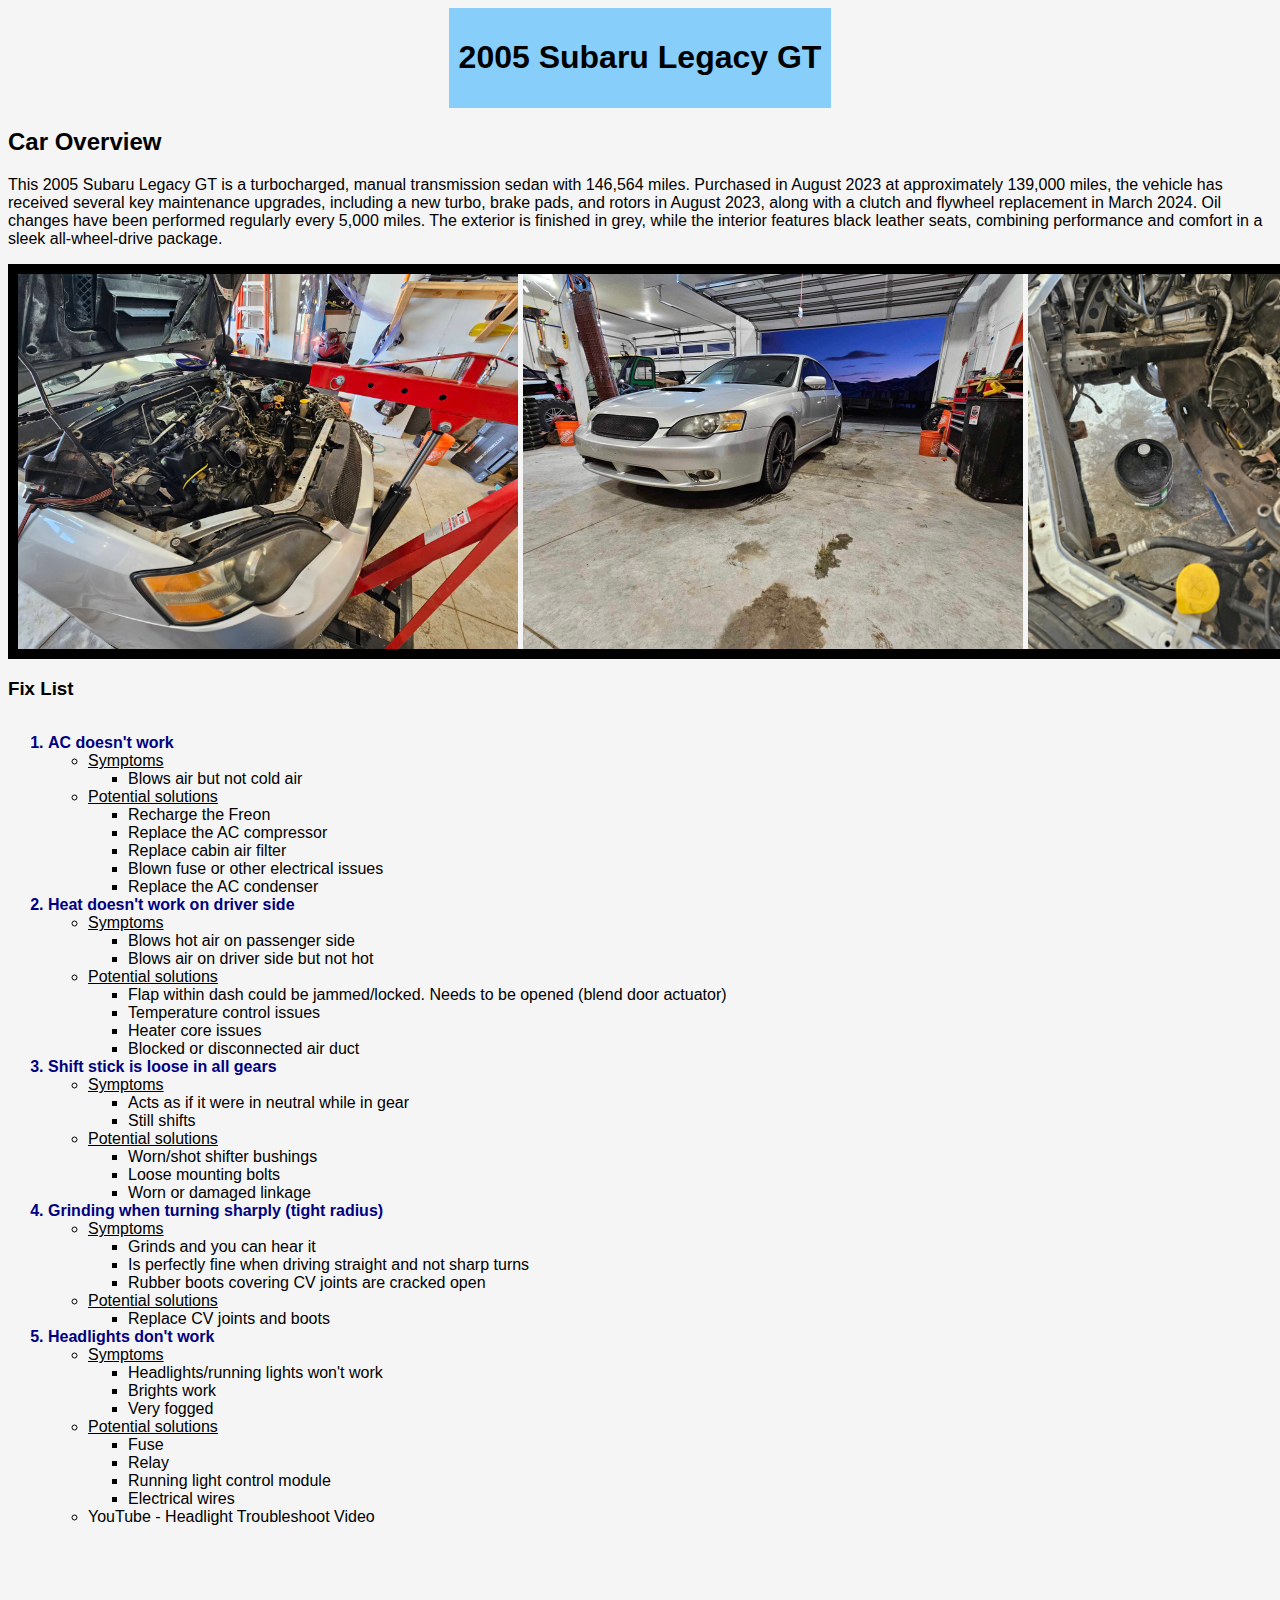
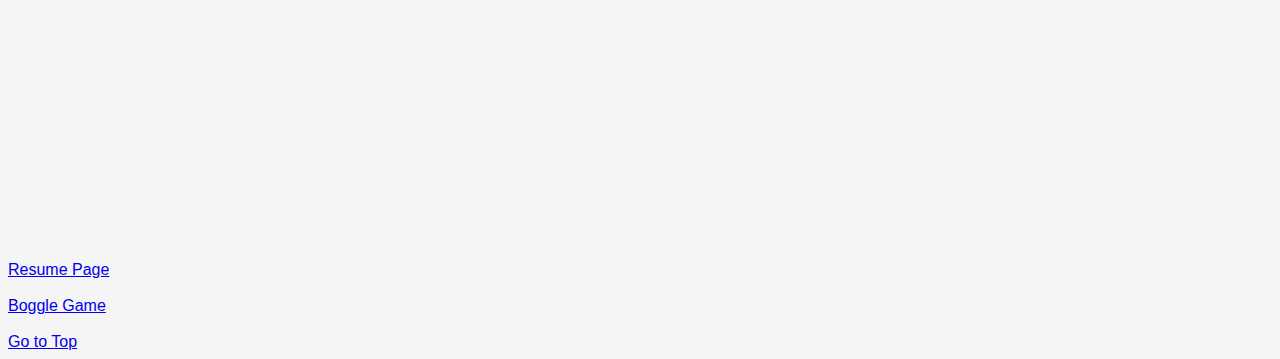
<file: scratch.html>
<!DOCTYPE html>
<html lang="en">
<head>
    <meta charset="UTF-8">
    <meta name="viewport" content="width=device-width>, initial-scale=1.0">
    <title>2005 Subaru Legacy GT</title>
    <link rel="stylesheet" type="text/css" href="css/scratch.css">
</head>
<body>
    <div style="background-color: lightskyblue; width: max-content; padding: 10px; margin: 0 auto;">
        <div style="text-align: center;">
          <h1 id="top">2005 Subaru Legacy GT</h1>
        </div>
      </div>
      
    <h2>Car Overview</h2>
        <p>This 2005 Subaru Legacy GT is a turbocharged, manual transmission sedan with 146,564 miles. Purchased in August 2023 at approximately 139,000 miles, the vehicle has received several key maintenance upgrades, including a new turbo, brake pads, and rotors in August 2023, along with a clutch and flywheel replacement in March 2024. Oil changes have been performed regularly every 5,000 miles. The exterior is finished in grey, while the interior features black leather seats, combining performance and comfort in a sleek all-wheel-drive package.
        </p>
<div style="text-align: center;">
<div style="border: 10px solid black; display: inline-block;">
    <div class="container">
        <img src="assets\img\Engine1.jpg" alt="Engine 1" width="500">
            <img src="assets\img\Legacy.JPG" alt="2005 Subaru Legacy GT" width="500">
            <img src="assets\img\Engine2.jpg" alt="Engine 2" width="281.5">
    </div>
</div>
</div>
    <h3>Fix List</h3>
    <div style="display: flex; align-items: flex-start; gap: 75px;">
        <ol>
            <li class="emphasizedText">AC doesn't work</li>
            <ul>
                <li class="class1">Symptoms</li>
                <ul>
                    <li>Blows air but not cold air</li>
                </ul>
                <li class="class1">Potential solutions</li>
                <ul>
                    <li>Recharge the Freon</li>
                    <li>Replace the AC compressor</li>
                    <li>Replace cabin air filter</li>
                    <li>Blown fuse or other electrical issues</li>
                    <li>Replace the AC condenser</li>
                </ul>
            </ul>
            <li class="emphasizedText">Heat doesn't work on driver side</li>
            <ul>
                <li class="class1">Symptoms</li>
                <ul>
                    <li>Blows hot air on passenger side</li>
                    <li>Blows air on driver side but not hot</li>
                </ul>
                <li class="class1">Potential solutions</li>
                <ul>
                    <li>Flap within dash could be jammed/locked. Needs to be opened (blend door actuator)</li>
                    <li>Temperature control issues</li>
                    <li>Heater core issues</li>
                    <li>Blocked or disconnected air duct</li>
                </ul>
            </ul>
            <li class="emphasizedText">Shift stick is loose in all gears</li>
            <ul>
                <li class="class1">Symptoms</li>
                <ul>
                    <li>Acts as if it were in neutral while in gear</li>
                    <li>Still shifts</li>
                </ul>
                <li class="class1">Potential solutions</li>
                <ul>
                    <li>Worn/shot shifter bushings</li>
                    <li>Loose mounting bolts</li>
                    <li>Worn or damaged linkage</li>
                </ul>
            </ul>
            <li class="emphasizedText">Grinding when turning sharply (tight radius)</li>
            <ul>
                <li class="class1">Symptoms</li>
                <ul>
                    <li>Grinds and you can hear it</li>
                    <li>Is perfectly fine when driving straight and not sharp turns</li>
                    <li>Rubber boots covering CV joints are cracked open</li>
                </ul>
                <li class="class1">Potential solutions</li>
                <ul>
                    <li>Replace CV joints and boots</li>
                </ul>
            </ul>
            <li class="emphasizedText">Headlights don't work</li>
            <ul>
                <li class="class1">Symptoms</li>
                <ul>
                    <li>Headlights/running lights won't work</li>
                    <li>Brights work</li>
                    <li>Very fogged</li>
                </ul>
                <li class="class1">Potential solutions</li>
                <ul>
                    <li>Fuse</li>
                    <li>Relay</li>
                    <li>Running light control module</li>
                    <li>Electrical wires</li>
                </ul>
                <li>YouTube - Headlight Troubleshoot Video</li>
                <iframe width="560" height="315" src="https://www.youtube.com/embed/V_JRC4yCg60?si=ihYzjLYAICjwn5AU" title="YouTube video player" frameborder="0" allow="accelerometer; autoplay; clipboard-write; encrypted-media; gyroscope; picture-in-picture; web-share" referrerpolicy="strict-origin-when-cross-origin" allowfullscreen></iframe>
            </ul>
        </ol>
        <div class='tableauPlaceholder' id='viz1744918450710' style='position: relative'><noscript><a href='#'><img alt='Visualizations for the Car Data ' src='https:&#47;&#47;public.tableau.com&#47;static&#47;images&#47;Ca&#47;CarData_4&#47;Cardata&#47;1_rss.png' style='border: none' /></a></noscript><object class='tableauViz'  style='display:none;'><param name='host_url' value='https%3A%2F%2Fpublic.tableau.com%2F' /> <param name='embed_code_version' value='3' /> <param name='site_root' value='' /><param name='name' value='CarData_4&#47;Cardata' /><param name='tabs' value='no' /><param name='toolbar' value='yes' /><param name='static_image' value='https:&#47;&#47;public.tableau.com&#47;static&#47;images&#47;Ca&#47;CarData_4&#47;Cardata&#47;1.png' /> <param name='animate_transition' value='yes' /><param name='display_static_image' value='yes' /><param name='display_spinner' value='yes' /><param name='display_overlay' value='yes' /><param name='display_count' value='yes' /><param name='language' value='en-US' /></object></div>                <script type='text/javascript'>                    var divElement = document.getElementById('viz1744918450710');                    var vizElement = divElement.getElementsByTagName('object')[0];                    vizElement.style.width='1000px';vizElement.style.height='800px';                    var scriptElement = document.createElement('script');                    scriptElement.src = 'https://public.tableau.com/javascripts/api/viz_v1.js';                    vizElement.parentNode.insertBefore(scriptElement, vizElement);                </script>
</div>
    <a href="index.html">Resume Page</a>
    <br><br>
    <a href="webapp.html">Boggle Game</a>
    <br><br>
    <a href="#top">Go to Top</a>
</body>
</html>
</file>
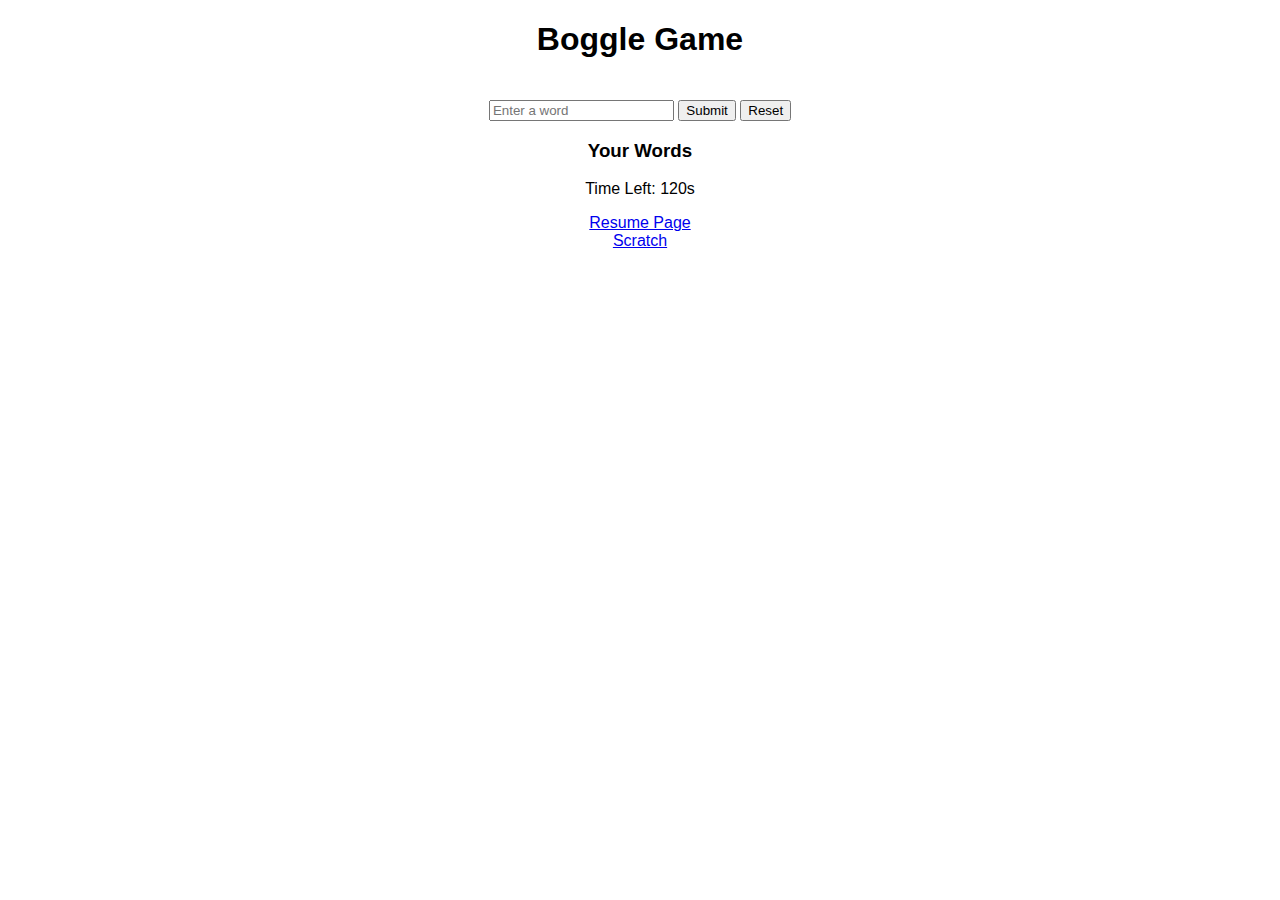
<file: webapp.html>
<!DOCTYPE html>
<html lang="en">
<head>
  <meta charset="UTF-8" />
  <meta name="viewport" content="width=device-width, initial-scale=1.0" />
  <title>Boggle Game</title>
  <style>
    body {
      font-family: Arial, sans-serif;
      text-align: center;
      margin: 20px;
    }
    .board {
      display: grid;
      grid-template-columns: repeat(4, 60px);
      grid-gap: 5px;
      justify-content: center;
      margin-bottom: 20px;
    }
    .cell {
      width: 60px;
      height: 60px;
      font-size: 24px;
      font-weight: bold;
      border: 2px solid #333;
      display: flex;
      align-items: center;
      justify-content: center;
      background-color: white;
    }
    .highlight {
      background-color: yellow;
    }
    .word-list {
      margin-top: 10px;
    }
    .hidden {
      display: none;
    }
    .word-summary {
      margin-top: 20px;
    }
  </style>
</head>
<body>
  <h1>Boggle Game</h1>
  <div class="board" id="board"></div>

  <div>
    <input type="text" id="wordInput" placeholder="Enter a word" />
    <button onclick="submitWord()">Submit</button>
    <button onclick="resetGame()">Reset</button>
  </div>

  <div class="word-list">
    <h3>Your Words</h3>
    <ul id="enteredWords"></ul>
  </div>

  <div class="word-summary hidden" id="summary">
    <h3>Summary</h3>
    <p id="score"></p>
    <ul id="wordScores"></ul>
    <button onclick="resetGame()">Play Again</button>
  </div>

  <p id="timer">Time Left: 120s</p>

  <script>
    const letters = 'ABCDEFGHIJKLMNOPQRSTUVWXYZ';
    const board = document.getElementById('board');
    const wordInput = document.getElementById('wordInput');
    const enteredWords = document.getElementById('enteredWords');
    const wordScores = document.getElementById('wordScores');
    const summary = document.getElementById('summary');
    const timerDisplay = document.getElementById('timer');
    let boardLetters = [];
    let words = [];
    let timeLeft = 120;
    let timer;
    let dictionary = new Set();

    async function loadDictionary() {
      const response = await fetch('https://raw.githubusercontent.com/dwyl/english-words/master/words_alpha.txt');
      const text = await response.text();
      dictionary = new Set(text.split('\n').map(w => w.trim().toUpperCase()));
    }

    function getRandomLetter() {
      return letters[Math.floor(Math.random() * letters.length)];
    }

    function createBoard() {
      board.innerHTML = '';
      boardLetters = [];
      for (let i = 0; i < 16; i++) {
        const letter = getRandomLetter();
        boardLetters.push(letter);
        const div = document.createElement('div');
        div.classList.add('cell');
        div.textContent = letter;
        div.setAttribute('data-index', i);
        board.appendChild(div);
      }
    }

    function submitWord() {
      if (timeLeft <= 0) return;
      const word = wordInput.value.trim().toUpperCase();
      if (word && !words.includes(word) && dictionary.has(word)) {
        words.push(word);
        const li = document.createElement('li');
        li.textContent = word;
        enteredWords.appendChild(li);
      }
      wordInput.value = '';
    }

    function startTimer() {
      timer = setInterval(() => {
        timeLeft--;
        timerDisplay.textContent = `Time Left: ${timeLeft}s`;
        if (timeLeft <= 0) {
          clearInterval(timer);
          endGame();
        }
      }, 1000);
    }

    function endGame() {
      wordInput.disabled = true;
      summary.classList.remove('hidden');

      let total = 0;
      wordScores.innerHTML = '';
      words.forEach(word => {
        const points = word.length;
        total += points;
        const li = document.createElement('li');
        li.textContent = `${word} - ${points} pts`;
        wordScores.appendChild(li);
      });
      document.getElementById('score').textContent = `Total Score: ${total}`;
    }

    function resetGame() {
      timeLeft = 120;
      timerDisplay.textContent = `Time Left: ${timeLeft}s`;
      clearInterval(timer);
      wordInput.disabled = false;
      words = [];
      enteredWords.innerHTML = '';
      wordScores.innerHTML = '';
      summary.classList.add('hidden');
      wordInput.value = '';
      createBoard();
      startTimer();
    }

    function highlightWord(word) {
      clearHighlights();
      const cells = document.querySelectorAll('.cell');
      word.split('').forEach(letter => {
        for (let cell of cells) {
          if (!cell.classList.contains('highlight') && cell.textContent === letter) {
            cell.classList.add('highlight');
            break;
          }
        }
      });
    }

    function clearHighlights() {
      document.querySelectorAll('.cell').forEach(cell => cell.classList.remove('highlight'));
    }

    wordInput.addEventListener('keydown', e => {
      if (e.key === 'Enter') submitWord();
    });

    loadDictionary().then(resetGame);
  </script>

  <a href="index.html">Resume Page</a><br>
  <a href="scratch.html">Scratch</a>

</body>
</html>
</file>
<file: css/scratch.css>
body{
    background-color: whitesmoke;
    font-family: 'Gill Sans', 'Gill Sans MT', Calibri, 'Trebuchet MS', sans-serif;
}

.emphasizedText{
    font-weight: bold;
    color: navy;
}

.class1{
    text-decoration: underline;
}

.container{
    display: flex;
    align-items: flex-start;
    gap: 5px;
}

div{
    position: static;
}
</file>
